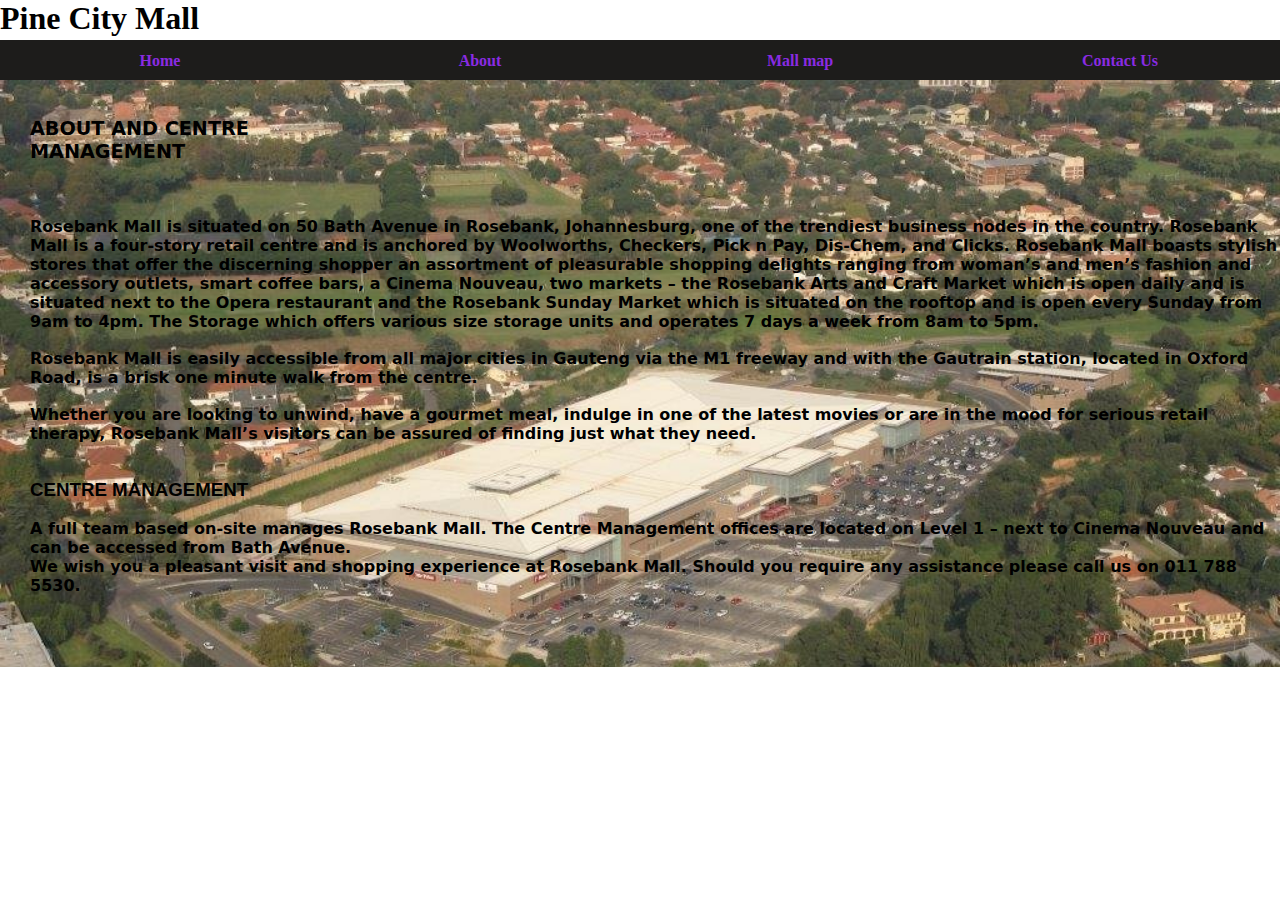
<file: about.html>
<!DOCTYPE html>
<html lang="en">
<head>
    <meta charset="UTF-8">
    <meta http-equiv="X-UA-Compatible" content="IE=edge">
    <meta name="viewport" content="width=device-width, initial-scale=1.0">
    <title>About page</title>
    <link rel="stylesheet" href="style.css">
</head>
<body>
    <h1>Pine City Mall</h1>
    <div id="tabs-top">
        <a href="index.html">Home</a>
        <a href="about.html">About</a>
        <a href="map.html">Mall map</a>
        <a href="contact.html">Contact Us</a>
    </div>
    <div class="background_image3">
        <p class="main-content"> ABOUT AND CENTRE<br>MANAGEMENT</p>
        
        <br><br><br>
        <p><b>Rosebank Mall is situated on 50 Bath Avenue in Rosebank, Johannesburg, one of the trendiest business nodes in the country.  Rosebank Mall is a four-story retail centre and is anchored by Woolworths, Checkers, Pick n Pay, Dis-Chem, and Clicks. Rosebank Mall boasts stylish stores that offer the discerning shopper an assortment of pleasurable shopping delights ranging from woman’s and men’s fashion and accessory outlets, smart coffee bars, a Cinema Nouveau, two markets – the Rosebank Arts and Craft Market which is open daily and is situated next to the Opera restaurant and the Rosebank Sunday Market which is situated on the rooftop and is open every Sunday from 9am to 4pm. The Storage which offers various size storage units and operates 7 days a week from 8am to 5pm.</b></p><br>
        <p><b>Rosebank Mall is easily accessible from all major cities in Gauteng via the M1 freeway and with the Gautrain station, located in Oxford Road, is a brisk one minute walk from the centre.</b></p><br>
        <p><b>Whether you are looking to unwind, have a gourmet meal, indulge in one of the latest movies or are in the mood for serious retail therapy, Rosebank Mall’s visitors can be assured of finding just what they need.</b></p>
        <br><br>
        <h3>CENTRE MANAGEMENT</h3>
        <br>
        <p><b>A full team based on-site manages Rosebank Mall. The Centre Management offices are located on Level 1 – next to Cinema Nouveau and can be accessed from Bath Avenue.</b></p>
        <p><b>We wish you a pleasant visit and shopping experience at Rosebank Mall. Should you require any assistance please call us on 011 788 5530.</b></p>
        <br><br><br><br>
    </div>
    
</body>
</html>
</file>
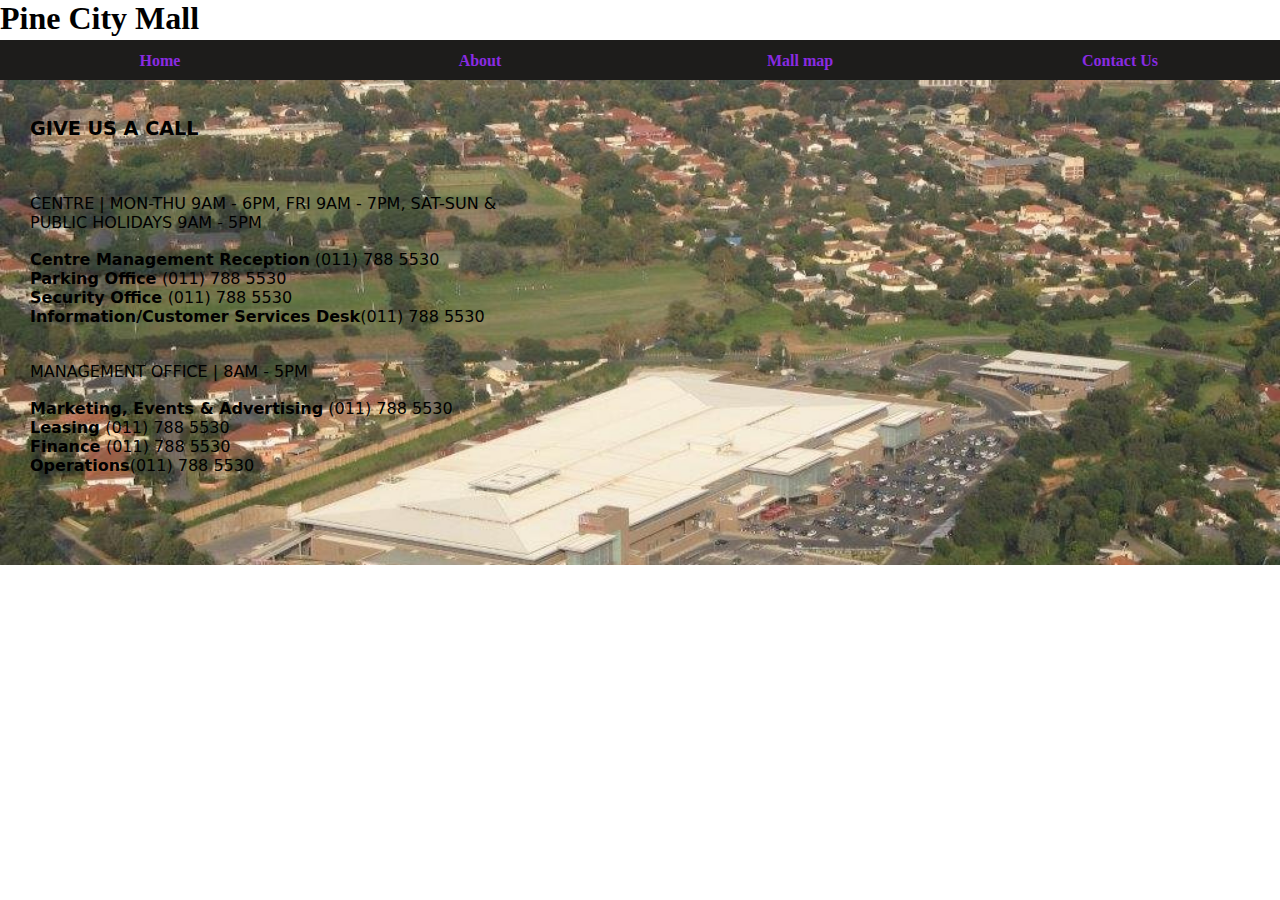
<file: contact.html>
<!DOCTYPE html>
<html lang="en">
<head>
    <meta charset="UTF-8">
    <meta http-equiv="X-UA-Compatible" content="IE=edge">
    <meta name="viewport" content="width=device-width, initial-scale=1.0">
    <title>contactpage</title>
    <link rel="stylesheet" href="style.css">
</head>
<body>
    <h1>Pine City Mall</h1>
    <div id="tabs-top">
        <a href="index.html">Home</a>
        <a href="about.html">About</a>
        <a href="map.html">Mall map</a>
        <a href="contact.html">Contact Us</a>
    </div>
    <div class="background_image3">
    <div class="main">
        <p class="main-content"> GIVE US A CALL</p>
        
        <br><br><br>
        <p>CENTRE | MON-THU 9AM - 6PM, FRI 9AM - 7PM, SAT-SUN & <br>PUBLIC HOLIDAYS 9AM - 5PM</p><br>
       <p><b>Centre Management Reception</b>     (011) 788 5530</p>
       <p><b>Parking Office </b>                (011) 788 5530</p>
       <p><b>Security Office </b>                (011) 788 5530</p>
       <p><b>Information/Customer Services Desk</b>(011) 788 5530</p>
      <br><br>


       <p>MANAGEMENT OFFICE | 8AM - 5PM</p><br>
       <p><b>Marketing, Events & Advertising</b>     (011) 788 5530</p>
       <p><b>Leasing </b>                (011) 788 5530</p>
       <p><b>Finance </b>                (011) 788 5530</p>
       <p><b>Operations</b>(011) 788 5530</p>
        <br><br><br><br><br>
    </div>
</div>

</body>
</html>
</file>
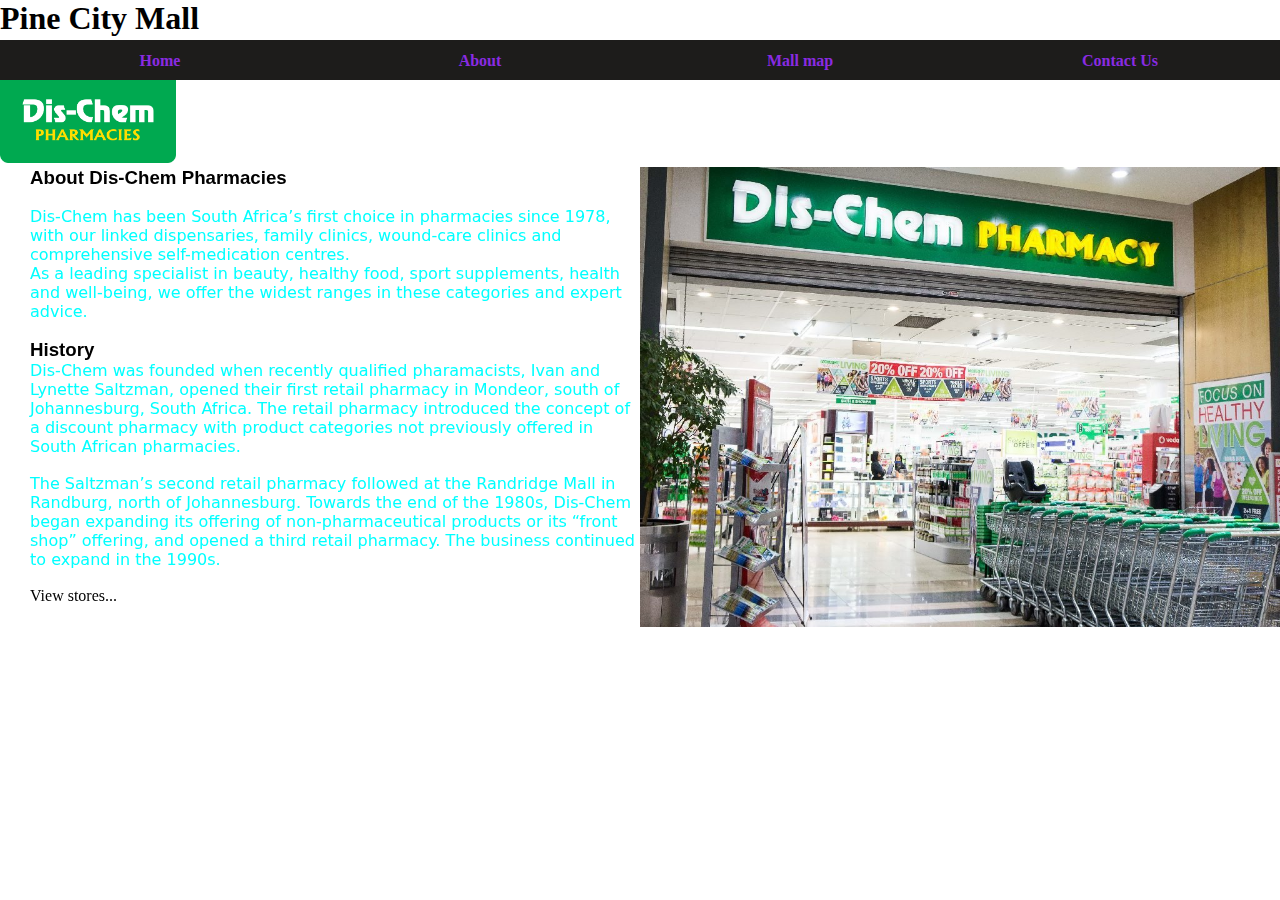
<file: dis-chem.html>
<!DOCTYPE html>
<html lang="en">
<head>
    <meta charset="UTF-8">
    <meta http-equiv="X-UA-Compatible" content="IE=edge">
    <meta name="viewport" content="width=device-width, initial-scale=1.0">
    <title>Dischem page</title>
    <link rel="stylesheet" href="style.css">
</head>
<body>
    <h1>Pine City Mall</h1>
    <div id="tabs-top">
        <a href="index.html">Home</a>
        <a href="about.html">About</a>
        <a href="map.html">Mall map</a>
        <a href="contact.html">Contact Us</a>
    </div>
    <div id="header">
        <div id="header-item">
        <img src="images/Dischem_Logo.png">
    </div>
    <div class="dis-chem">
        <img src="images/Dischem-Norwood-1024x736.jpg" >
    </div>
    <div class="dis-chem-info">
        <h3>About Dis-Chem Pharmacies</h3><br>
        <p>Dis-Chem has been South Africa’s first choice in pharmacies since 1978, with our linked dispensaries, family clinics, wound-care clinics and comprehensive self-medication centres.</p>
        <p>As a leading specialist in beauty, healthy food, sport supplements, health and well-being, we offer the widest ranges in these categories and expert advice.</p><br>
        <h3>History</h3>
        <p>Dis-Chem was founded when recently qualified pharamacists, Ivan and Lynette Saltzman, opened their first retail pharmacy in Mondeor, south of Johannesburg, South Africa. The retail pharmacy introduced the concept of a discount pharmacy with product categories not previously offered in South African pharmacies.</p><br>
        <p>The Saltzman’s second retail pharmacy followed at the Randridge Mall in Randburg, north of Johannesburg. Towards the end of the 1980s, Dis-Chem began expanding its offering of non-pharmaceutical products or its “front shop” offering, and opened a third retail pharmacy. The business continued to expand in the 1990s.</p>
     </div>
     <br>
     <div id="hyper"><a href="stores.html">View stores...</a></div>

     
   
    
</body>
</html>
</file>
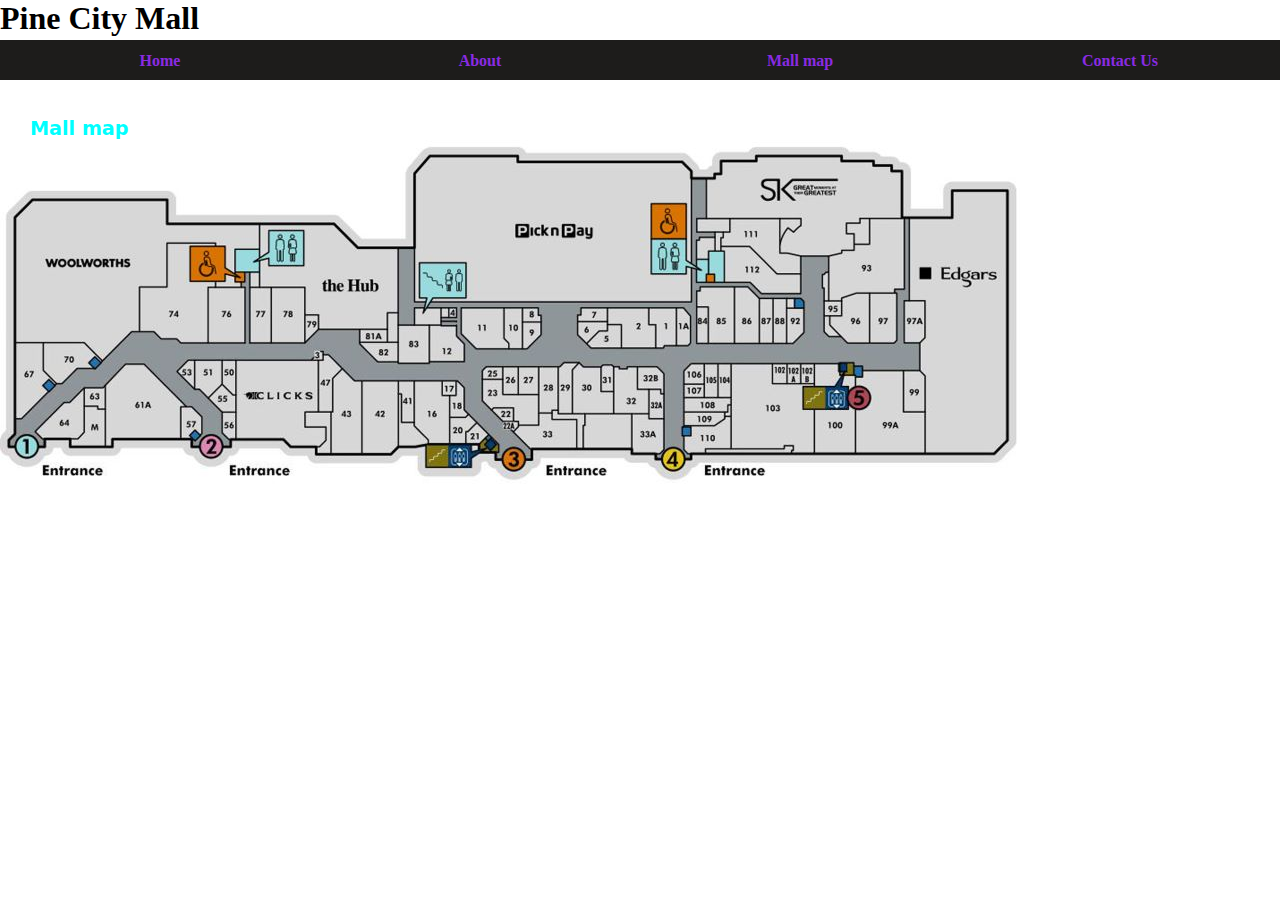
<file: map.html>
<!DOCTYPE html>
<html lang="en">
<head>
    <meta charset="UTF-8">
    <meta http-equiv="X-UA-Compatible" content="IE=edge">
    <meta name="viewport" content="width=device-width, initial-scale=1.0">
    <title>Map page</title>
    <link rel="stylesheet" href="style.css">
</head>
<body>
    <h1>Pine City Mall</h1>
    <div id="tabs-top">
        <a href="index.html">Home</a>
        <a href="about.html">About</a>
        <a href="map.html">Mall map</a>
        <a href="contact.html">Contact Us</a>
    </div>
    <div class="map">
    <p class="main-content"> Mall map</p>
    <img src="images/MallMap_zm.jpg">
</div>
</body>
</html>
</file>
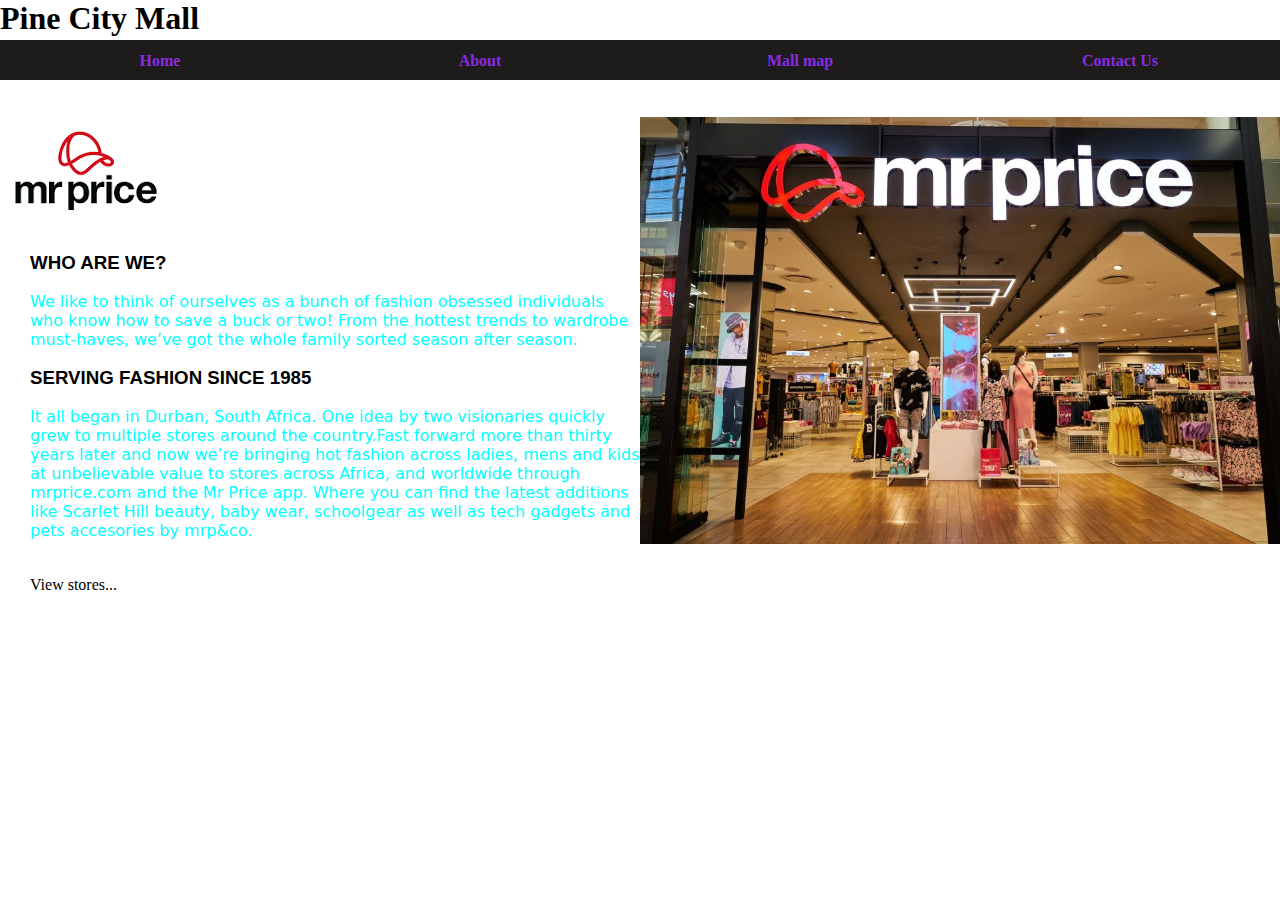
<file: mr-price.html>
<!DOCTYPE html>
<html lang="en">
<head>
    <meta charset="UTF-8">
    <meta http-equiv="X-UA-Compatible" content="IE=edge">
    <meta name="viewport" content="width=device-width, initial-scale=1.0">
    <title>Mr price page</title>
    <link rel="stylesheet" href="style.css">

</head>
<body>
    <h1>Pine City Mall</h1>
    <div id="tabs-top">
        <a href="index.html">Home</a>
        <a href="about.html">About</a>
        <a href="map.html">Mall map</a>
        <a href="contact.html">Contact Us</a>
    </div>
    <div id="header">
         <img src="images/mr price logo.png">
    </div>
    <div class="mr-price">
        <img src="images/Mr-Price-storefront-scaled.jpg" >
    </div>
    <div class="mr-price-info">
        <h3>WHO ARE WE?</h3><br>
        <p>We like to think of ourselves as a bunch of fashion obsessed individuals who know how to save a buck or two! From the hottest trends to wardrobe must-haves, we’ve got the whole family sorted season after season.</p>
        <br>
        <h3>SERVING FASHION SINCE 1985</h3><br>
        <p>It all began in Durban, South Africa. One idea by two visionaries quickly grew to multiple stores around the country.Fast forward more than thirty years later and now we’re bringing hot fashion across ladies, mens and kids at unbelievable value to stores across Africa, and worldwide through mrprice.com and the Mr Price app. Where you can find the latest additions like Scarlet Hill beauty, baby wear, schoolgear as well as tech gadgets and pets accesories by mrp&co. </p><br>
       
    
    </div>
    <br>
     <div id="hyper"><a href="stores.html">View stores...</a></div>
    
</body>
</html>
</file>
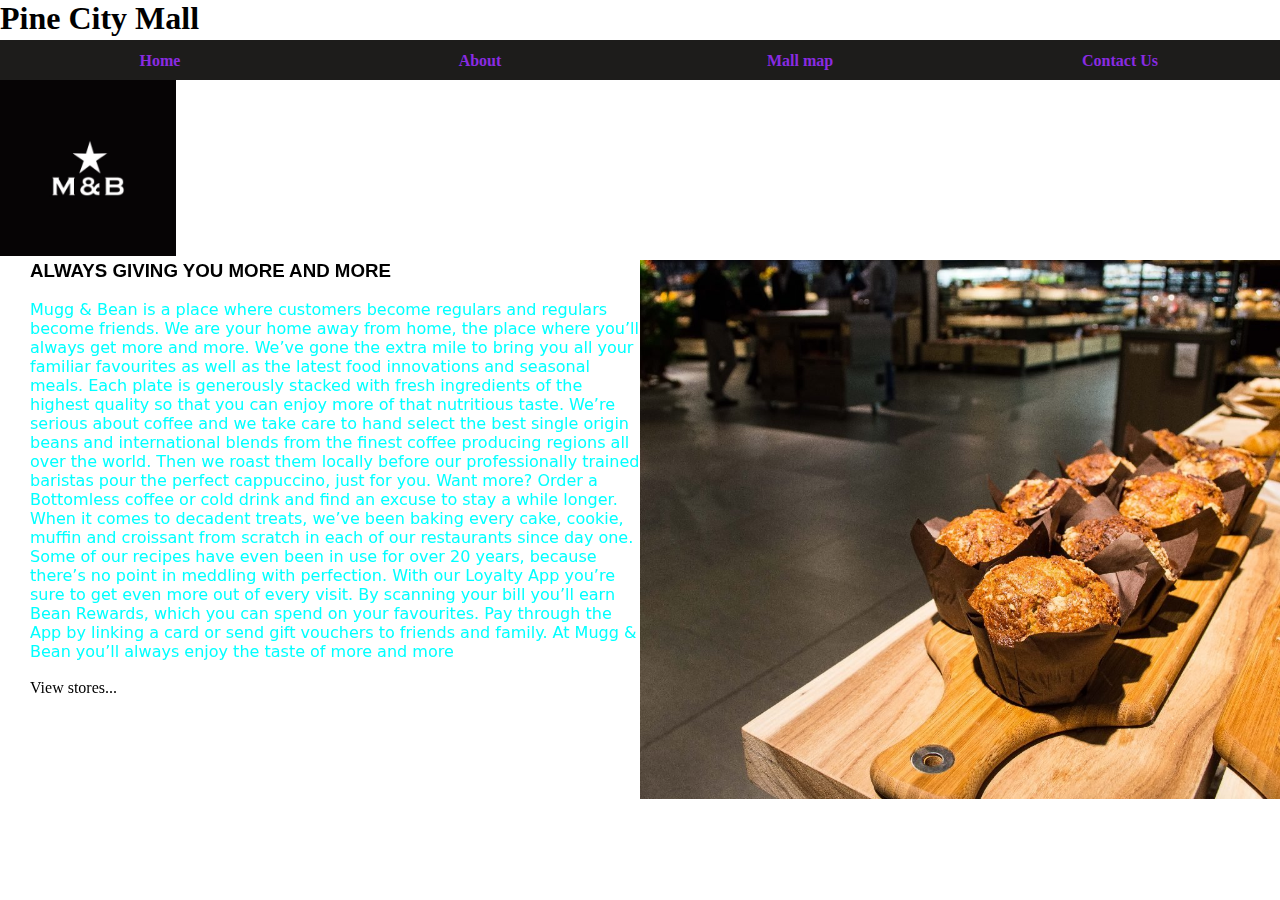
<file: mug-n-beam.html>
<!DOCTYPE html>
<html lang="en">
<head>
    <meta charset="UTF-8">
    <meta http-equiv="X-UA-Compatible" content="IE=edge">
    <meta name="viewport" content="width=device-width, initial-scale=1.0">
    <title>Mug and Beam</title>
    <link rel="stylesheet" href="style.css">
</head>
<body>
    <h1>Pine City Mall</h1>
    <div id="tabs-top">
        <a href="index.html">Home</a>
        <a href="about.html">About</a>
        <a href="map.html">Mall map</a>
        <a href="contact.html">Contact Us</a>
    </div>
    <div id="header">
        <div id="header-item">
        <img src="images/M&B logo.jpg">
    </div>
    <div class="mug-n-beam">
        <img src="images/Woolworths-Norwood-2-1024x863.jpg" >
    </div>
    <div class="mug-&-beam-info">
        <h3>ALWAYS GIVING YOU MORE AND MORE</h3><br>
        <p>Mugg & Bean is a place where customers become regulars and regulars become friends. We are your home away from home, the place where you’ll always get more and more.

            We’ve gone the extra mile to bring you all your familiar favourites as well as the latest food innovations and seasonal meals. Each plate is generously stacked with fresh ingredients of the highest quality so that you can enjoy more of that nutritious taste.
            
            We’re serious about coffee and we take care to hand select the best single origin beans and international blends from the finest coffee producing regions all over the world. Then we roast them locally before our professionally trained baristas pour the perfect cappuccino, just for you. Want more? Order a Bottomless coffee or cold drink and find an excuse to stay a while longer.
            
            When it comes to decadent treats, we’ve been baking every cake, cookie, muffin and croissant from scratch in each of our restaurants since day one. Some of our recipes have even been in use for over 20 years, because there’s no point in meddling with perfection.
            
            With our Loyalty App you’re sure to get even more out of every visit. By scanning your bill you’ll earn Bean Rewards, which you can spend on your favourites. Pay through the App by linking a card or send gift vouchers to friends and family.
            
            At Mugg & Bean you’ll always enjoy the taste of more and more</p>
        
    
    </div>
    <br>
     <div id="hyper"><a href="stores.html">View stores...</a></div>
    
    </div>
    
</body>
</html>
</file>
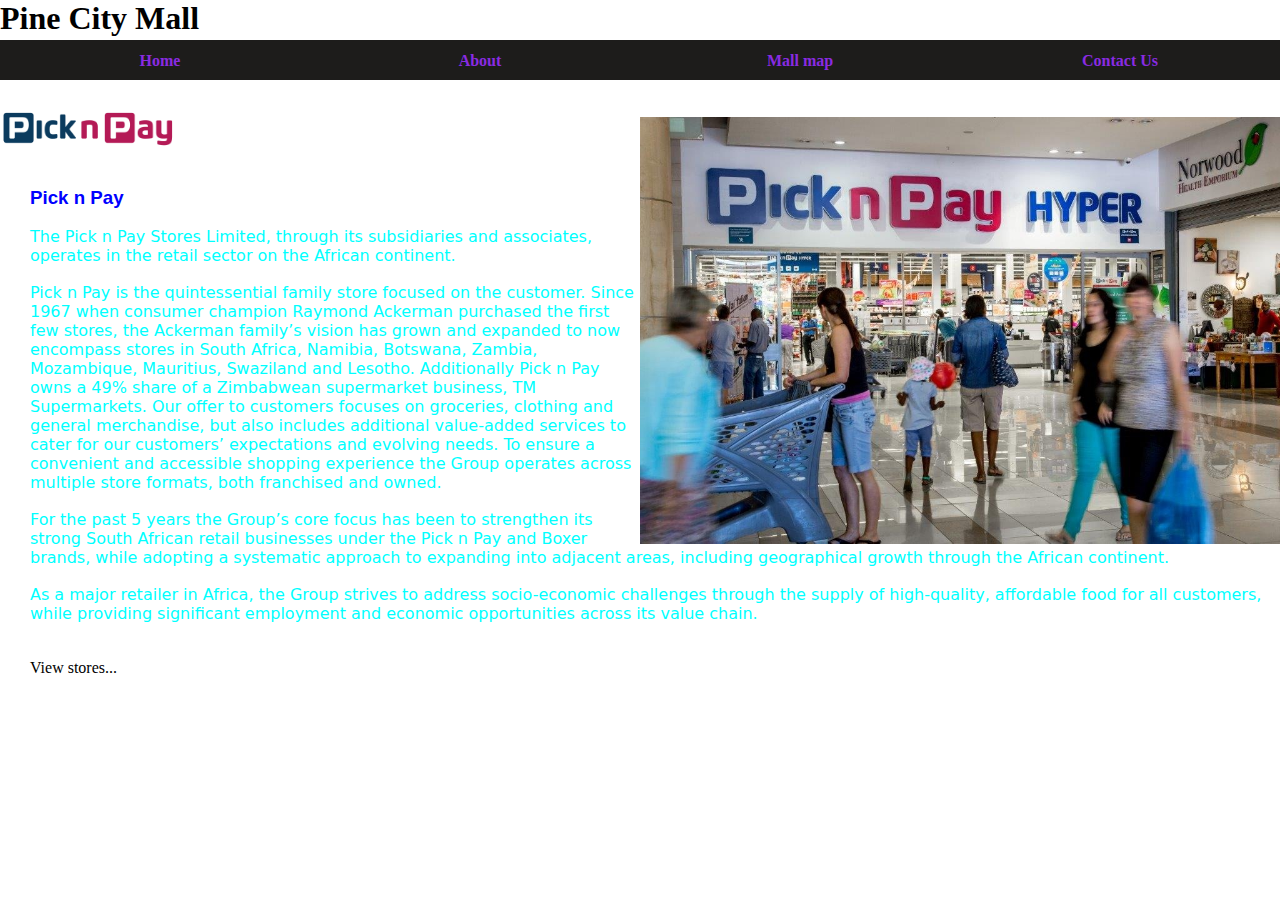
<file: pick-n-pay.html>
<!DOCTYPE html>
<html lang="en">
<head>
    <meta charset="UTF-8">
    <meta http-equiv="X-UA-Compatible" content="IE=edge">
    <meta name="viewport" content="width=device-width, initial-scale=1.0">
    <title>Pick n Pay page</title>
    <link rel="stylesheet" href="style.css">
</head>
<body>
    <h1>Pine City Mall</h1>
    <div id="tabs-top">
        <a href="index.html">Home</a>
        <a href="about.html">About</a>
        <a href="map.html">Mall map</a>
        <a href="contact.html">Contact Us</a>
    </div>
    <div id="header">
        <div id="header-item">
         <img src="images/pick-n-pay-logo-vector.png">
        </div>
    </div>
    <div class="pick-n-pay">
        <img src="images/NP15134-1024x683.jpg" >
    </div>
    <div class="pick-n-pay-info">
        <h3>Pick n Pay</h3><br>
        <p>The Pick n Pay Stores Limited, through its subsidiaries and associates, operates in the retail sector on the African continent.</p>
        <br>
         <p>Pick n Pay is the quintessential family store focused on the customer. Since 1967 when consumer champion Raymond Ackerman purchased the first few stores, the Ackerman family’s vision has grown and expanded to now encompass stores in South Africa, Namibia, Botswana, Zambia, Mozambique, Mauritius, Swaziland and Lesotho. Additionally Pick n Pay owns a 49% share of a Zimbabwean supermarket business, TM Supermarkets. Our offer to customers focuses on groceries, clothing and general merchandise, but also includes additional value-added services to cater for our customers’ expectations and evolving needs. To ensure a convenient and accessible shopping experience the Group operates across multiple store formats, both franchised and owned.</p><br>
         <p>For the past 5 years the Group’s core focus has been to strengthen its strong South African retail businesses under the Pick n Pay and Boxer brands, while adopting a systematic approach to expanding into adjacent areas, including geographical growth through the African continent.</p><br>
         <p>As a major retailer in Africa, the Group strives to address socio-economic challenges through the supply of high-quality, affordable food for all customers, while providing significant employment and economic opportunities across its value chain.</p><br>
    
    </div>
    <br>
     <div id="hyper"><a href="stores.html">View stores...</a></div>
    
</body>
</html>
</file>
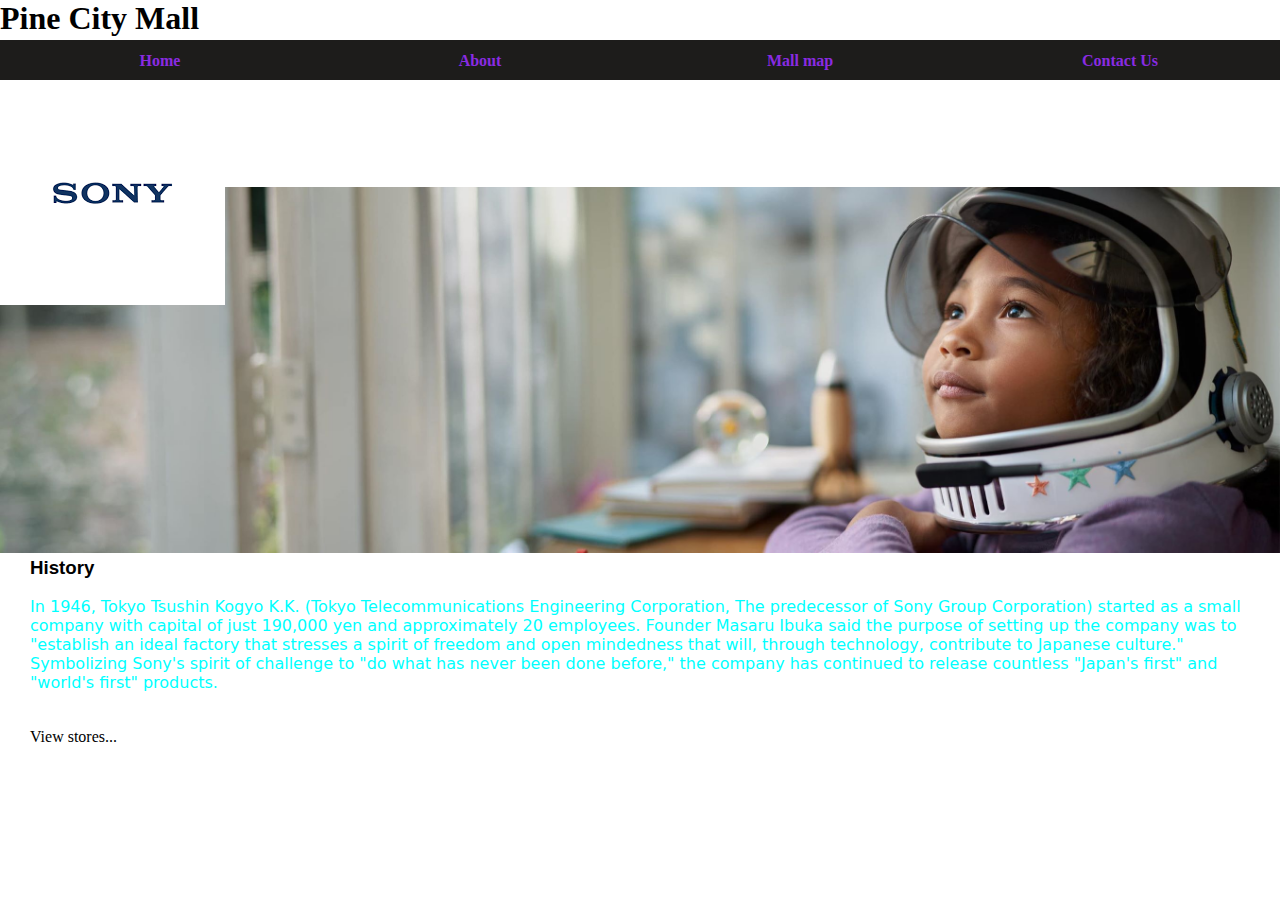
<file: sony.html>
<!DOCTYPE html>
<html lang="en">
<head>
    <meta charset="UTF-8">
    <meta http-equiv="X-UA-Compatible" content="IE=edge">
    <meta name="viewport" content="width=device-width, initial-scale=1.0">
    <title>Sony</title>
    <link rel="stylesheet" href="style.css">
</head>
<body>
    <h1>Pine City Mall</h1>
    <div id="tabs-top">
        <a href="index.html">Home</a>
        <a href="about.html">About</a>
        <a href="map.html">Mall map</a>
        <a href="contact.html">Contact Us</a>
    </div>
    <div id="header">
         <img src="images/sony  logo.png">
    </div>
    <div class="Sony">
        <img src="images/KV_PC.jpg" width="100%" >
    </div>
    <div class="Sony-info">
        <h3>History</h3><br>
        <p>In 1946, Tokyo Tsushin Kogyo K.K. (Tokyo Telecommunications Engineering Corporation, The predecessor of Sony Group Corporation)
            started as a small company with capital of just 190,000 yen and approximately 20 employees.
            Founder Masaru Ibuka said the purpose of setting up the company was to "establish an ideal factory
            that stresses a spirit of freedom and open mindedness that will, through technology, contribute to Japanese culture."
            Symbolizing Sony's spirit of challenge to "do what has never been done before,"
            the company has continued to release countless "Japan's first" and "world's first" products.</p>
        <br>
        
    
    </div>
    <br>
     <div id="hyper"><a href="stores.html">View stores...</a></div>
    

    
</body>
</html>
</file>
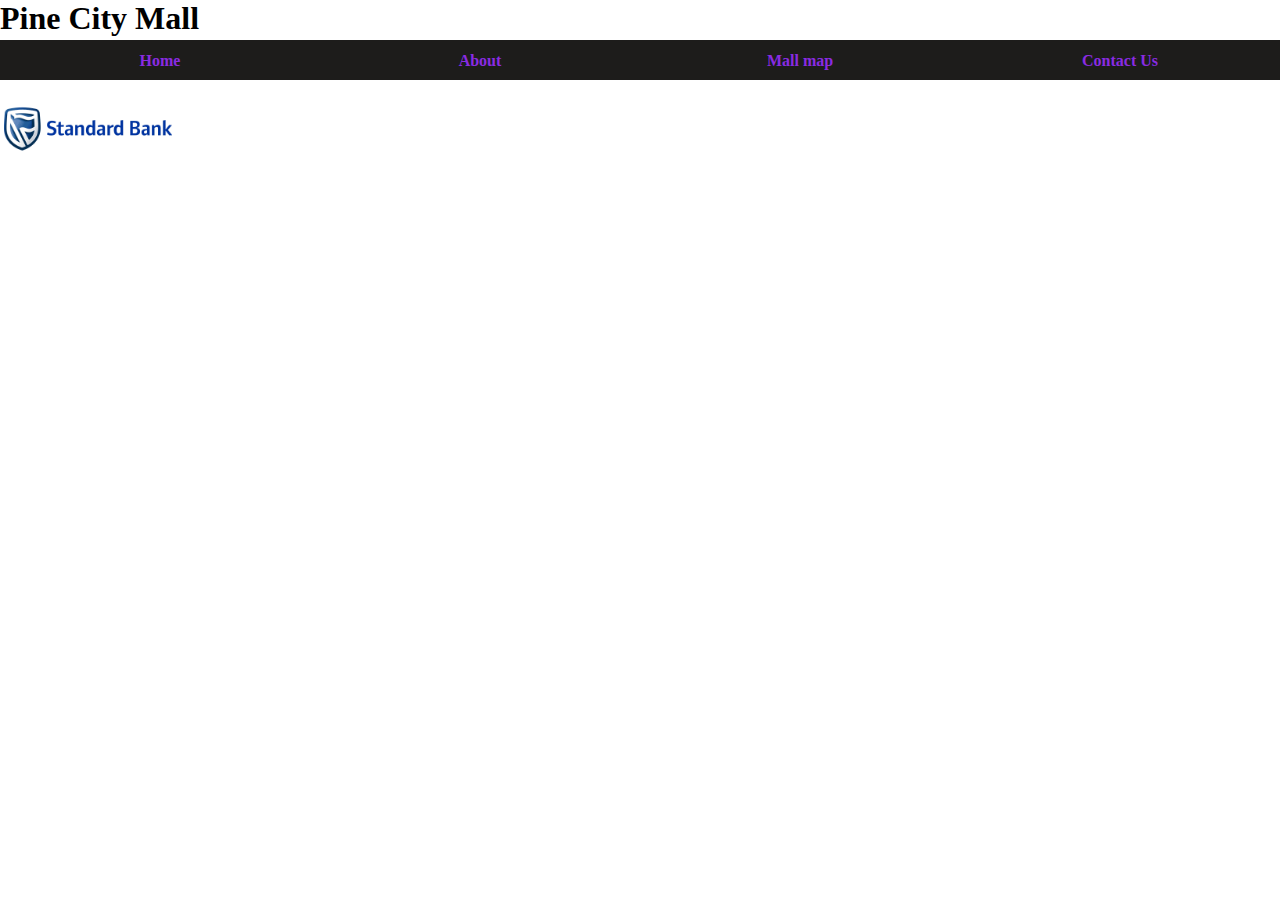
<file: standard-bank.html>
<!DOCTYPE html>
<html lang="en">
<head>
    <meta charset="UTF-8">
    <meta http-equiv="X-UA-Compatible" content="IE=edge">
    <meta name="viewport" content="width=device-width, initial-scale=1.0">
    <title>Standard Bank</title>
    <link rel="stylesheet" href="style.css">
</head>
<body>
    <h1>Pine City Mall</h1>
    <div id="tabs-top">
        <a href="index.html">Home</a>
        <a href="about.html">About</a>
        <a href="map.html">Mall map</a>
        <a href="contact.html">Contact Us</a>
    </div>
    <div id="header">
        <div id="header-item">
         <img src="images/standard-bank-vector-logo.png">
        </div>
    </div>
    
</body>
</html>
</file>
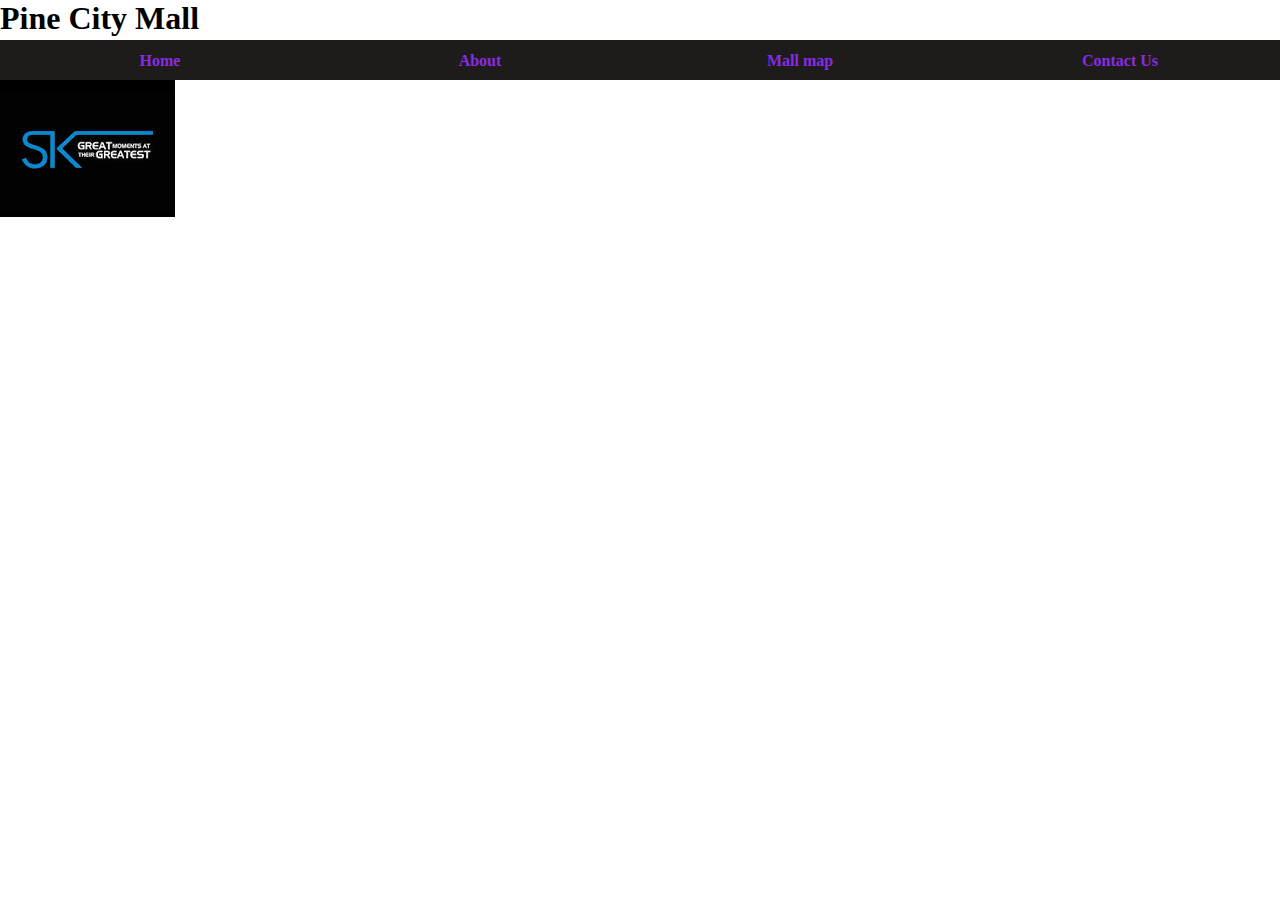
<file: ster-kinekor.html>
<!DOCTYPE html>
<html lang="en">
<head>
    <meta charset="UTF-8">
    <meta http-equiv="X-UA-Compatible" content="IE=edge">
    <meta name="viewport" content="width=device-width, initial-scale=1.0">
    <title>Ster kinekor</title>
    <link rel="stylesheet" href="style.css">
</head>
<body>
    <h1>Pine City Mall</h1>
    <div id="tabs-top">
        <a href="index.html">Home</a>
        <a href="about.html">About</a>
        <a href="map.html">Mall map</a>
        <a href="contact.html">Contact Us</a>
    </div>
    <div id="header">
         <img src="images/ster kinekor logo.jpg">
    </div>
    
</body>
</html>
</file>
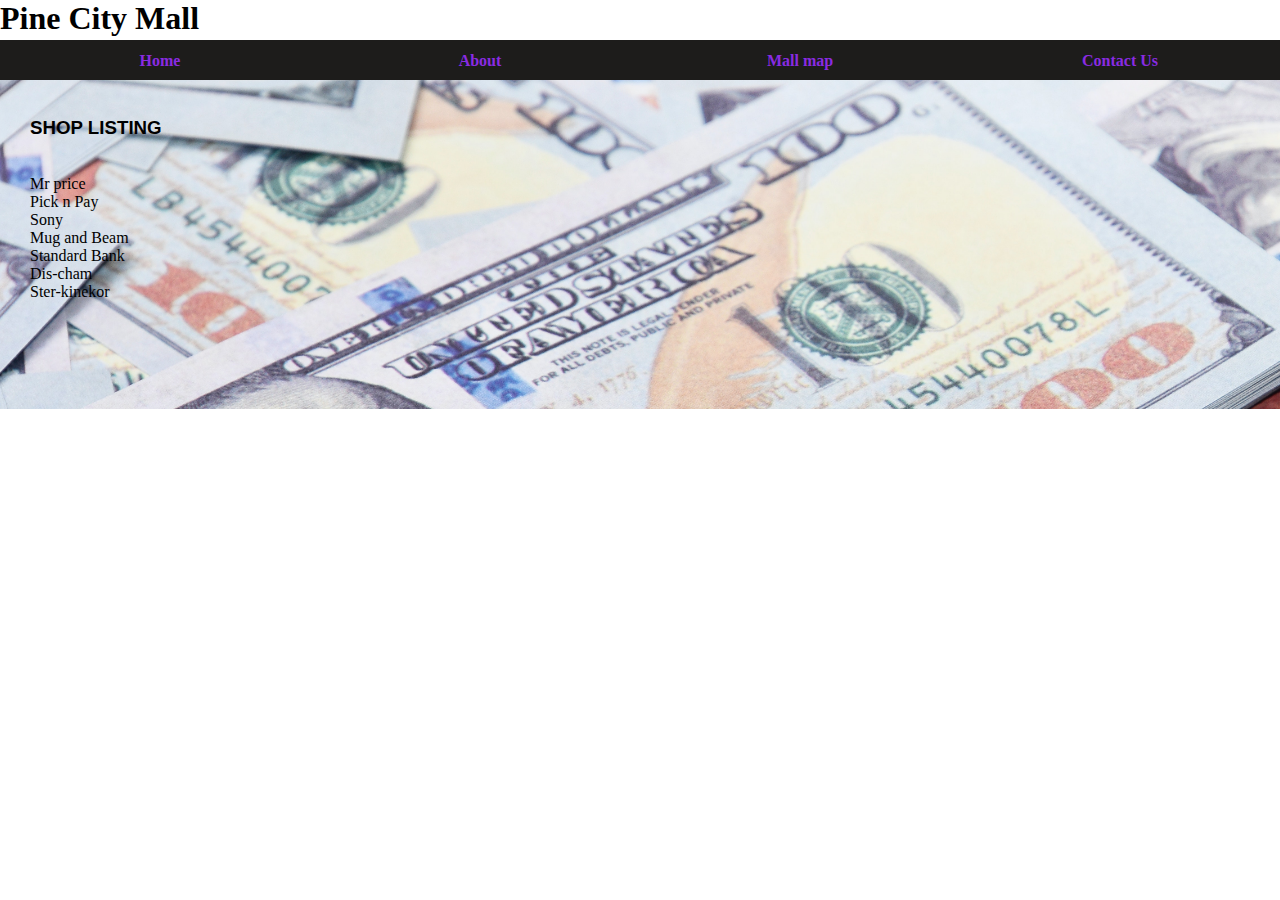
<file: stores.html>
<!DOCTYPE html>
<html lang="en">
<head>
    <meta charset="UTF-8">
    <meta http-equiv="X-UA-Compatible" content="IE=edge">
    <meta name="viewport" content="width=device-width, initial-scale=1.0">
    <title>Homepage</title>
    <link rel="stylesheet" href="style.css">
</head>
<body >
    <h1>Pine City Mall</h1>
    <div id="tabs-top">
        <a href="index.html">Home</a>
        <a href="about.html">About</a>
        <a href="map.html">Mall map</a>
        <a href="contact.html">Contact Us</a>
    </div>
    <div class="background_image2">
        <div class="content">
        <h3> SHOP LISTING</h3>
        <br><br>
        
        <a href="mr-price.html"><p>Mr price</p></a>
        <a href="pick-n-pay.html"><p>Pick n Pay</p></a>
        <a href="sony.html"><p>Sony</p></a>
        <a href="mug-n-beam.html"><p>Mug and Beam</p></a>
        <a href="standard-bank.html"><p>Standard Bank</p></a>
        <a href="dis-chem.html"><p>Dis-cham</p></a>
        <a href="ster-kinekor.html"><p>Ster-kinekor</p></a>
        <br><br><br><br><br><br>
    </div>
    </div>
   
    
    

    

    
</body>
</html>
</file>
<file: style.css>
*{
    margin: 0;
    padding: 0;
}
p{
    font-family: system-ui, -apple-system, BlinkMacSystemFont, 'Segoe UI', Roboto, Oxygen, Ubuntu, Cantarell, 'Open Sans', 'Helvetica Neue', sans-serif;
    color: aqua;
    padding-left: 30px;
    
}

.content p{
    font-family: fantasy;
    color: black;
    

}

.content p{
    font-family: fantasy;
    color: black;
}
.map p{
    padding-top: 80px;
}
    
h3{
        font-family: sans-serif;
        padding-left: 30px;
    }

.content p{
    font-family: fantasy;
    color: black;
}  
#tabs-top{
    position: fixed;
    top: 40px; 
    display: block;
    width: 100%;
    height: 40px;
    background-color: rgb(29, 28, 27);
   
}

#tabs-top a{
    float: left;
    display: block;
    width: 25%;
    height: 35px;
    font-weight: 700;
    color: blueviolet;
    text-align: center;
    text-decoration: none;
    padding-top: 12px;
}

.background_image {
    background-image: url(images/money.jpg);
    background-size: cover;
    background-attachment: fixed;
    background-position: top;
    padding-top: 40px;
    margin-top: 40px;
      
}
.background_image2 {
    background-image: url(images/money2.jpg);
    background-size: cover;
    background-attachment: fixed;
    background-position: center;
    padding-top: 40px;
    margin-top: 40px; 
}
.background_image2 a{
    text-decoration: none;
}
.background_image3{
    background-image: url(images/mall..jpg);
    background-size: cover;
    background-attachment: fixed;
    background-position: center;
    padding-top: 40px;
    margin-top: 40px;
    
}
.background_image3 p{
    color: black;
    
}

.main-content{
    font-size: larger;
    font-weight: 900;
    padding-left: 30px;
    padding-top: 0px;
}

.main p{
    color:black
}


.background_image a{
    color: black;
    text-align: center;
    text-decoration: none;
    font-weight: 700;
    padding-left: 80px;

}

.imgMain h3{
    text-align: center;
    font-family: system-ui, -apple-system, BlinkMacSystemFont, 'Segoe UI', Roboto, Oxygen, Ubuntu, Cantarell, 'Open Sans', 'Helvetica Neue', sans-serif;

}

.imgMain img{
    display: block;
    margin-left: auto; margin-right: auto;
    
}

#header{
    position: fixed;
    top: 80px;
}
#header-item img{
    width: 176px;
}

.dis-chem img{
    width: 50%;
    float: right;
} 

#hyper a{
    text-decoration: none;
    color: black;
    padding-left: 30px;
}

.mr-price img{
    width: 50%;
    float: right;
    padding-top: 80px;

}
.mr-price-info{
    padding-top: 215px;
}

.pick-n-pay img{
    width: 50%;
    float: right;
    padding-top: 80px;

}

.pick-n-pay-info{
    padding-top: 150px;
}
.pick-n-pay-info h3{
    color: blue;
}

.Sony img{
    padding-top: 150px;
}

.mug-n-beam img{
   
    width: 50%;
    float: right;

}
</file>
